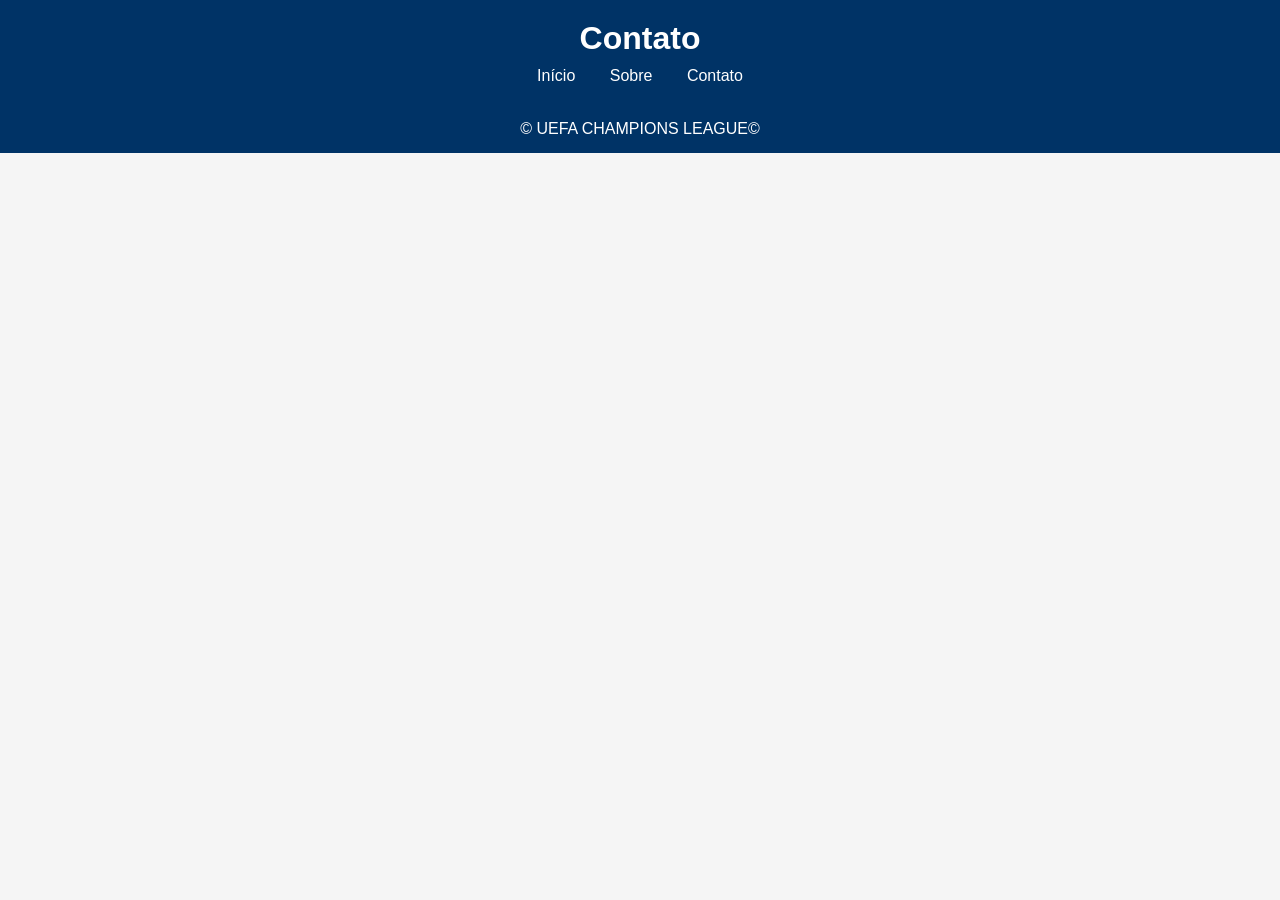
<file: html/contato.html>
<!DOCTYPE html>
<html lang="pt-br">
<head>
    <meta charset="UTF-8">
    <title>Contato</title>
    <link rel="stylesheet" href="../css/estilo.css">
</head>
<body>

<header>

    <div class="topo">
        <h1>Contato</h1>
    </div>

    <nav>
        <a href="../index.html">Início</a>
        <a href="sobre.html">Sobre</a>
        <a href="contato.html">Contato</a>
    </nav>

</header>

<main>

</section>

</main>

<footer>
    <p>© UEFA CHAMPIONS LEAGUE© </p>
</footer>

</body>
</html>
</file>
<file: css/estilo.css>
*{
    margin:0;
    padding:0;
}

body{
    background:#f5f5f5;
    font-family:Arial;
}

header{
    background:#003366;
    color:white;
    padding:20px;
    text-align:center;
}

nav{
    margin-top:10px;
}

nav a{
    color:white;
    text-decoration:none;
    margin:15px;
}

.banner{
    padding:40px;
    text-align:center;
}

.galeria{
    text-align:center;
}

.card{
    width:250px;
    display:inline-block;
    background:white;
    margin:15px;
    padding:15px;
    border-radius:10px;
}

.card img{
    width:100%;
}

footer{
    background:#003366;
    color:white;
    text-align:center;
    padding:15px;
}
</file>
